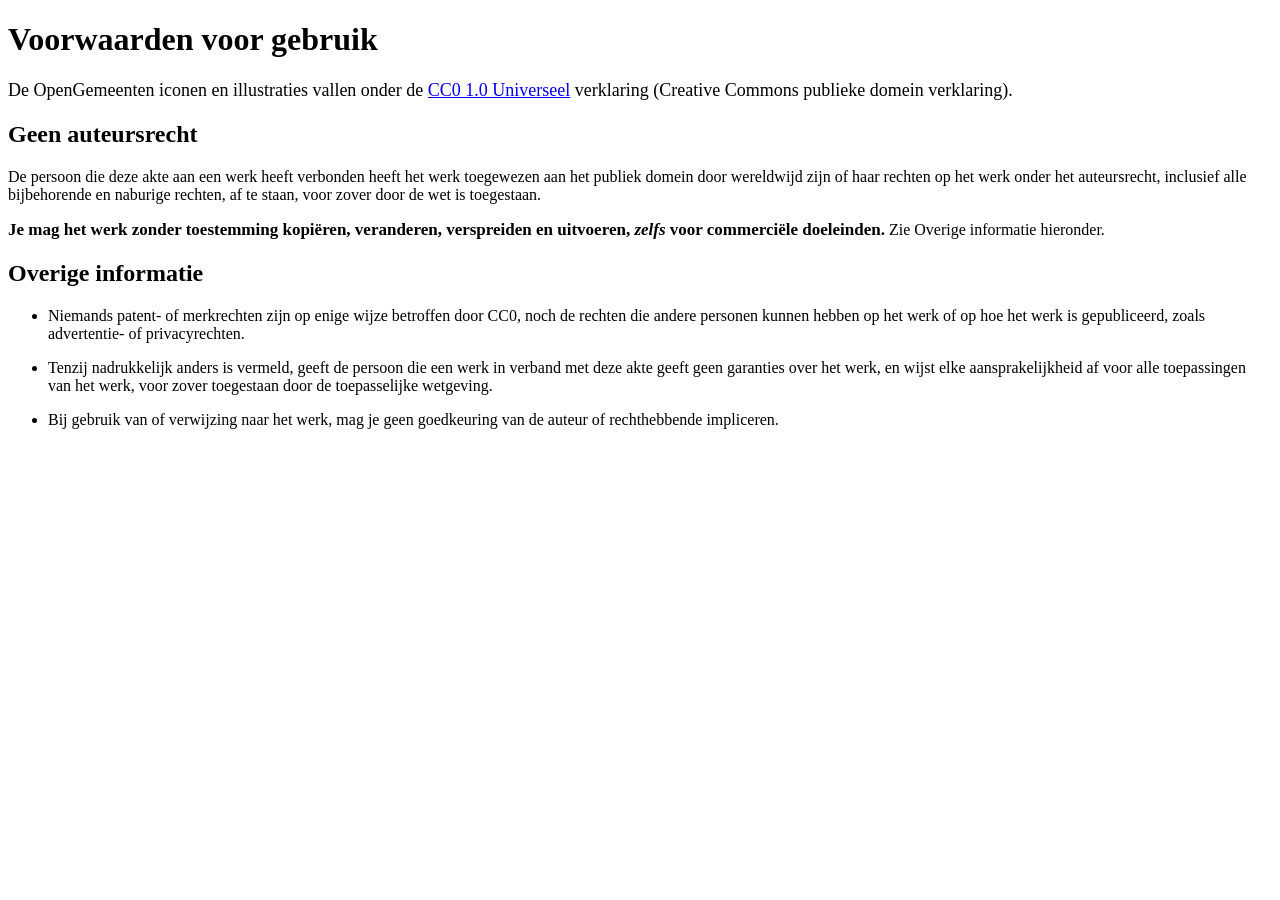
<file: duty-free.html>
<!DOCTYPE html>
<html lang="en">
<head>
    <meta charset="UTF-8">
    <meta name="viewport" content="width=device-width, initial-scale=1.0">
    <link rel="stylesheet" href="styles/duty-free.css">
    <title>Rechtenvrij</title>
</head>
<body>
    <header></header>

    <main>
        <hgroup>
            <h1>Voorwaarden voor gebruik</h1>
            <p>De OpenGemeenten iconen en illustraties vallen onder de 
               <a href="https://creativecommons.org/publicdomain/zero/1.0/deed.nl">CC0 1.0 Universeel</a> 
               verklaring (Creative Commons publieke domein verklaring).</p>
        </hgroup>
        <article>
            <h2>Geen auteursrecht</h2>
                <p>De persoon die deze akte aan een werk heeft verbonden heeft het werk toegewezen aan het publiek domein 
                door wereldwijd zijn of haar rechten op het werk onder het auteursrecht, 
                inclusief alle bijbehorende en naburige rechten, af te staan, voor zover door de wet is toegestaan.</p>

                <p><span>Je mag het werk zonder toestemming kopiëren, veranderen, verspreiden en uitvoeren, 
                <span>zelfs</span> voor commerciële doeleinden.</span> Zie Overige informatie hieronder.</p>
            <h2>Overige informatie</h2>
                <ul>
                    <li>Niemands patent- of merkrechten zijn op enige wijze betroffen door CC0, 
                    noch de rechten die andere personen kunnen hebben op het werk of op hoe het werk is gepubliceerd, 
                    zoals advertentie- of privacyrechten.</li>
                    <li>Tenzij nadrukkelijk anders is vermeld, 
                    geeft de persoon die een werk in verband met deze akte geeft geen garanties over het werk, 
                    en wijst elke aansprakelijkheid af voor alle toepassingen van het werk, 
                    voor zover toegestaan door de toepasselijke wetgeving.</li>
                    <li>Bij gebruik van of verwijzing naar het werk, 
                    mag je geen goedkeuring van de auteur of rechthebbende impliceren.</li>
                </ul>

        </article>
    </main>

    <footer></footer>
</body>
</html>
</file>
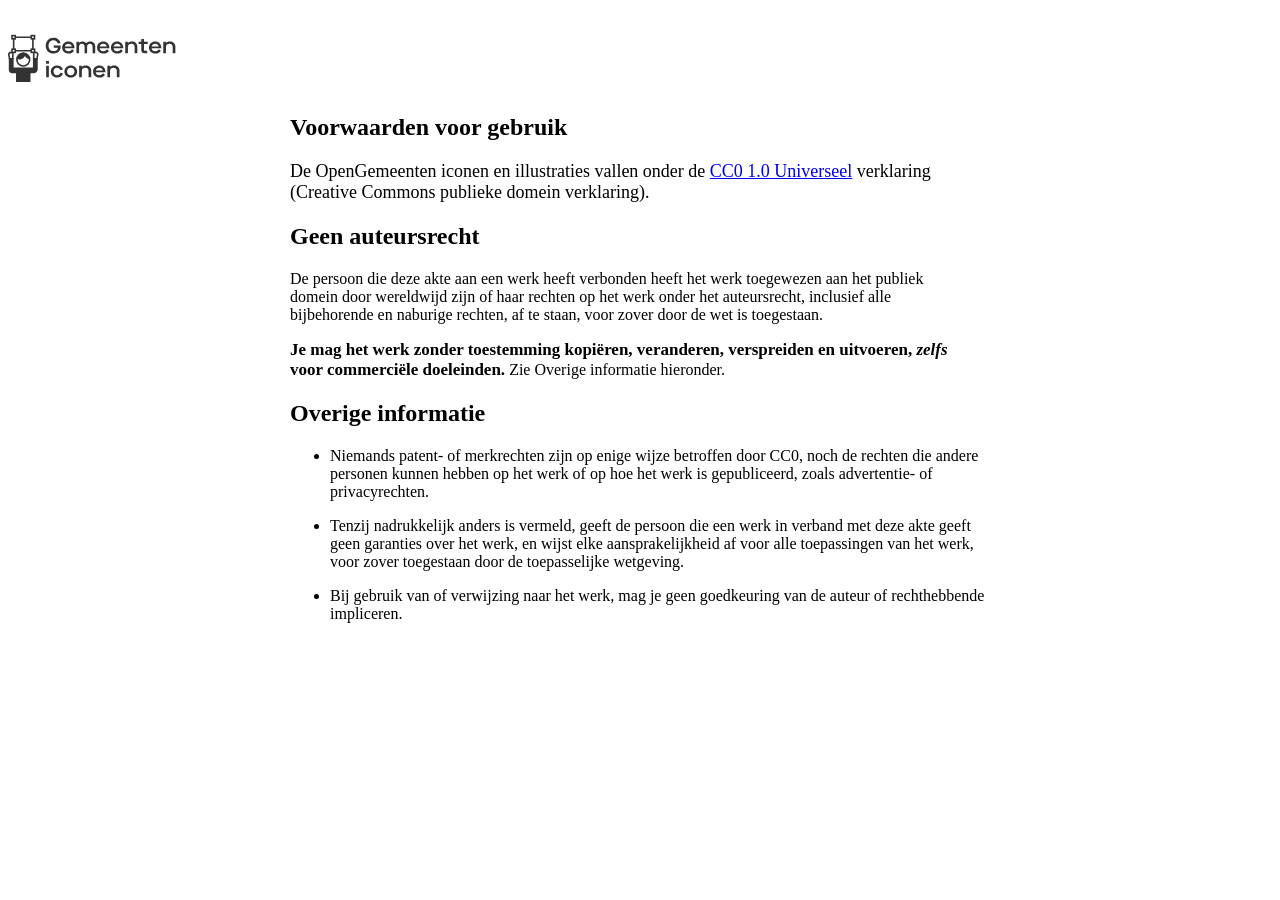
<file: royalty-free.html>
<!DOCTYPE html>
<html lang="nl">
<head>
    <meta charset="UTF-8">
    <meta name="viewport" content="width=device-width, initial-scale=1.0">
    <link rel="stylesheet" href="styles/royalty-free.css">
    <title>Rechtenvrij</title>
</head>
<body>
    <header>
        <a href="#main">Ga naar inhoud</a>
        <nav>
            <a href="index.html"><img src="assets/Logo-gemeenteniconen.svg" alt="gemeenteniconen.nl home" width="180"></a>
        </nav>
    </header>

    <main>
        <article>
            <h1>Voorwaarden voor gebruik</h1>
            <p class="cco-universal">De OpenGemeenten iconen en illustraties vallen onder de 
               <a href="https://creativecommons.org/publicdomain/zero/1.0/deed.nl">CC0 1.0 Universeel</a> 
               verklaring (Creative Commons publieke domein verklaring).</p>

            <h2>Geen auteursrecht</h2>
                <p>De persoon die deze akte aan een werk heeft verbonden heeft het werk toegewezen aan het publiek domein 
                door wereldwijd zijn of haar rechten op het werk onder het auteursrecht, 
                inclusief alle bijbehorende en naburige rechten, af te staan, voor zover door de wet is toegestaan.</p>

                <p><span>Je mag het werk zonder toestemming kopiëren, veranderen, verspreiden en uitvoeren, 
                <span>zelfs</span> voor commerciële doeleinden.</span> Zie Overige informatie hieronder.</p>
            <h2>Overige informatie</h2>
                <ul>
                    <li>Niemands patent- of merkrechten zijn op enige wijze betroffen door CC0, 
                    noch de rechten die andere personen kunnen hebben op het werk of op hoe het werk is gepubliceerd, 
                    zoals advertentie- of privacyrechten.</li>
                    <li>Tenzij nadrukkelijk anders is vermeld, 
                    geeft de persoon die een werk in verband met deze akte geeft geen garanties over het werk, 
                    en wijst elke aansprakelijkheid af voor alle toepassingen van het werk, 
                    voor zover toegestaan door de toepasselijke wetgeving.</li>
                    <li>Bij gebruik van of verwijzing naar het werk, 
                    mag je geen goedkeuring van de auteur of rechthebbende impliceren.</li>
                </ul>

        </article>
    </main>

    <footer></footer>
</body>
</html>
</file>
<file: styles/duty-free.css>
hgroup > p {
    font-size: large;
}

p > span {
    font-weight: bold;
    font-size: 17px;

    span {
        font-style: italic;
    }
}

li {
    margin-bottom: 1rem;
}
</file>
<file: styles/royalty-free.css>
header > a {
    opacity: 0;
    &:focus {
        opacity: 1;
    }
}

.cco-universal {
    font-size: large;
}

p > span {
    font-weight: bold;
    font-size: 17px;

    span {
        font-style: italic;
    }
}

li {
    margin-bottom: 1rem;
    max-width: 660px;
}

main {
    display: flex;
    flex-direction: column;
    align-items: center;
}

p {
    max-width: 660px;
}
</file>
